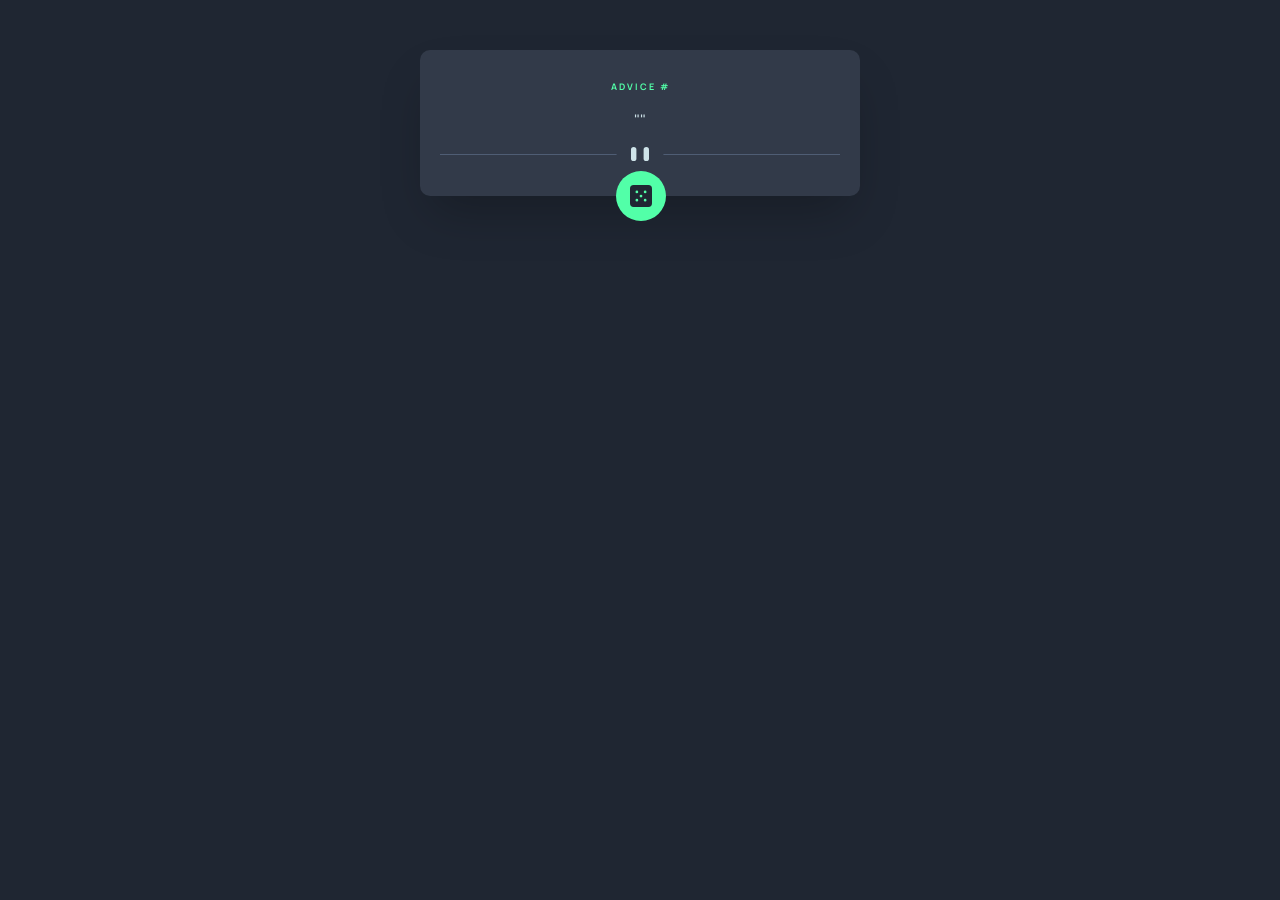
<file: index.html>
<!DOCTYPE html>
<html lang="en">
<head>
  <meta charset="UTF-8">
  <meta name="viewport" content="width=device-width, initial-scale=1.0"> <!-- displays site properly based on user's device -->

  <link rel="icon" type="image/png" sizes="32x32" href="./images/favicon-32x32.png">
  
  <title>Frontend Mentor | Advice generator app</title>
  <link href="https://fonts.googleapis.com/css2?family=Manrope:wght@800&display=swap" rel="stylesheet">
  <script src="script.js"></script>
  <link rel="stylesheet" href="style.css">

  <!-- Feel free to remove these styles or customise in your own stylesheet 👍 -->
</head>
<body>

  <section class="container">
    <article class="advice_container">
      <h5>Advice #<span id="advice_id"></span></h4>
      <p>"<span id="advice_text"></span>"</p>
    </article>
    <img class="pattern" src="images/pattern-divider-mobile.svg" width="100%">
    <button onclick="get_advice()" class="dice">
      <img src="images/icon-dice.svg" height="22px" width="22px">
    </button>
    </div>
  </section>
</body>
</html>
</file>
<file: style.css>
html{
    font-family: 'Manrope', sans-serif;
    font-size: 16px;
    color: #cee3e9;
    background-color: #1f2632;
}

.attribution { font-size: 11px; text-align: center; }
.attribution a { color: hsl(228, 45%, 44%); }

.container{
    margin: 50px auto;
    padding: 20px;
    position: relative;

    /* display: grid; */
    background-color: #323a49;
    border-radius: 10px;

    text-align: center;
}

.advice_container{
   margin-bottom: 10px;
   width: inherit;
}

.advice_text{
    text-align: center;
}

h5{
    margin: 0;
    margin-top: 10px;
    letter-spacing: 2px;
    text-transform: uppercase;
    color: #52ffa8;
    font-size: 9px;
}

.pattern{
    margin-bottom: 10px;
}

.dice{
    height: 50px;
    width: 50px;

    display: flex;
    justify-content: center;
    align-items: center;
    background-color: #52ffa8;
    border: none;
    border-radius: 50%;
    left: 44%;

}


button{
    position: absolute;
    bottom: -25px;
    
}

.dice:hover{
    cursor: pointer;
    box-shadow: #52ffa8 0px 0px 16px;
}

@media (min-width: 500px) {
    .container{
        width: 400px;
        box-shadow: rgba(0, 0, 0, 0.25) 0px 25px 50px -12px;
    }

    .pattern{
        content: url('images/pattern-divider-desktop.svg');
    }

    .dice{
        left: 196px;
    }
}
</file>
